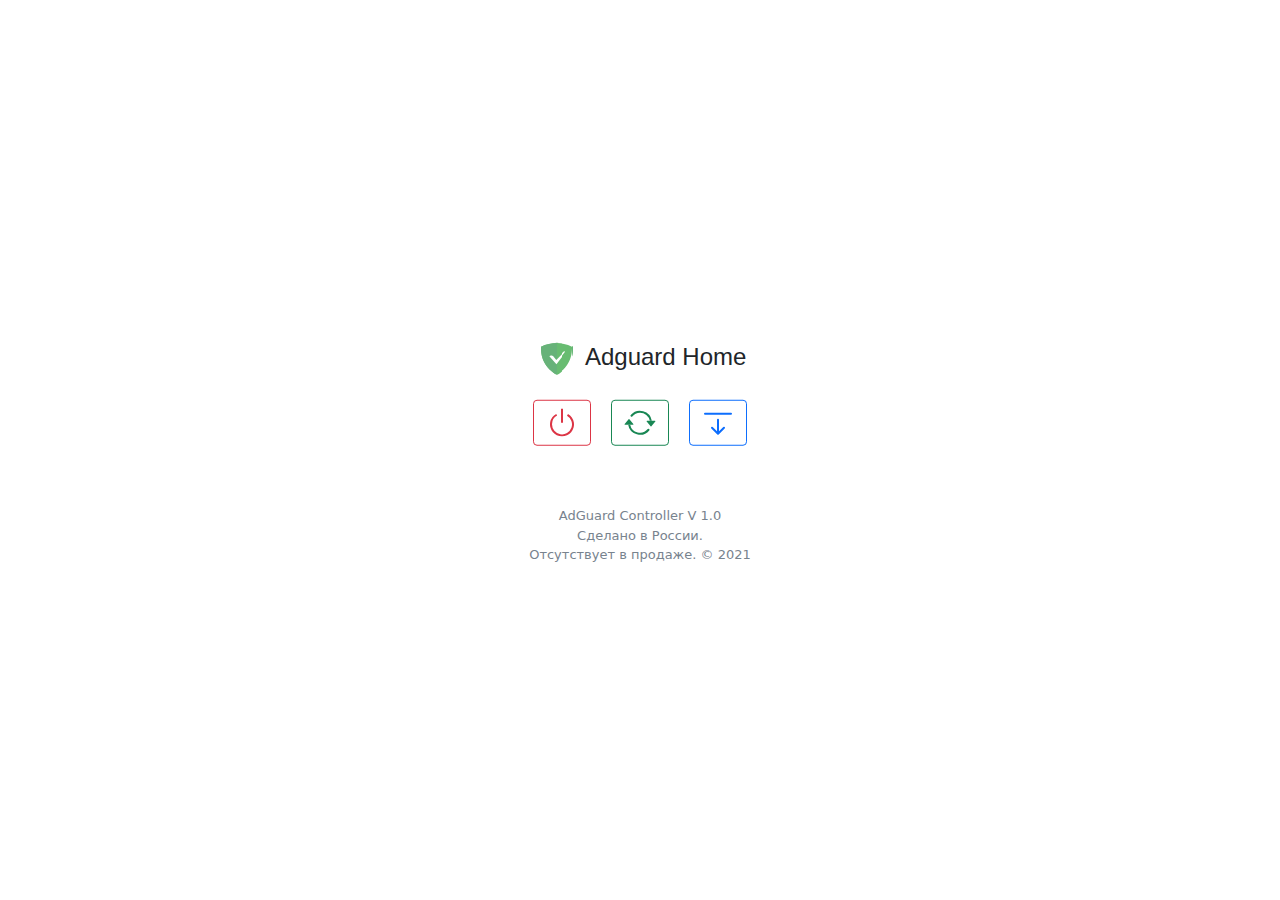
<file: web/index.html>
<!doctype html>
<html lang="ru">
<meta charset="UTF-8">
<head>
  <meta charset="UTF-8">
  <meta name="viewport" content="width=device-width, initial-scale=1">
  <link href="bootstrap.min.css" rel="stylesheet" crossorigin="anonymous">
  <link rel="stylesheet" href="styles.css">
  <link rel="shortcut icon" type="image/jpg" href="favicon.ico" />
  <script src="script.js"></script>
  <script src="jquery-3.6.0.slim.min.js">
  </script>
  <script src="bootstrap.bundle.min.js" crossorigin="anonymous"></script>
  <title>DNS фильтр</title>
</head>

<body>
  <div class="app">
    <h4 class="adguard_link unselectable" onclick="open_adguard()">
                <svg class="adguard_icon"></svg>
                Adguard Home
    </h4>

    <div class="d-flex justify-content-center">

      <a class="btn-action btn btn-outline-danger" data-bs-toggle="modal" href="#PowerModal" role="button">
        <svg xmlns="http://www.w3.org/2000/svg" width="32" height="32" fill="currentColor" class="bi bi-power" viewBox="0 0 16 16">
          <path d="M7.5 1v7h1V1h-1z" />
          <path d="M3 8.812a4.999 4.999 0 0 1 2.578-4.375l-.485-.874A6 6 0 1 0 11 3.616l-.501.865A5 5 0 1 1 3 8.812z"/>
        </svg>
      </a>

      <a class="btn-action btn btn-outline-success" data-bs-toggle="modal" href="#RebootModal" role="button">
        <svg xmlns="http://www.w3.org/2000/svg" width="32" height="32" fill="currentColor" class="bi bi-arrow-repeat" viewBox="0 0 16 16">
          <path d="M11.534 7h3.932a.25.25 0 0 1 .192.41l-1.966 2.36a.25.25 0 0 1-.384 0l-1.966-2.36a.25.25 0 0 1 .192-.41zm-11 2h3.932a.25.25 0 0 0 .192-.41L2.692 6.23a.25.25 0 0 0-.384 0L.342 8.59A.25.25 0 0 0 .534 9z"/>
          <path fill-rule="evenodd" d="M8 3c-1.552 0-2.94.707-3.857 1.818a.5.5 0 1 1-.771-.636A6.002 6.002 0 0 1 13.917 7H12.9A5.002 5.002 0 0 0 8 3zM3.1 9a5.002 5.002 0 0 0 8.757 2.182.5.5 0 1 1 .771.636A6.002 6.002 0 0 1 2.083 9H3.1z"/>
        </svg>
      </a>

      <a class="btn-action btn btn-outline-primary" data-bs-toggle="modal" href="#ConfigModal" onclick="show_upload_form()" role="button">
        <svg xmlns="http://www.w3.org/2000/svg" width="32" height="32" fill="currentColor" class="bi bi-arrow-bar-down" viewBox="0 0 16 16">
          <path fill-rule="evenodd" d="M1 3.5a.5.5 0 0 1 .5-.5h13a.5.5 0 0 1 0 1h-13a.5.5 0 0 1-.5-.5zM8 6a.5.5 0 0 1 .5.5v5.793l2.146-2.147a.5.5 0 0 1 .708.708l-3 3a.5.5 0 0 1-.708 0l-3-3a.5.5 0 0 1 .708-.708L7.5 12.293V6.5A.5.5 0 0 1 8 6z"/>
        </svg>
      </a>
    
    </div>

    <div class="footer">
      AdGuard Controller V 1.0
      <br> Сделано в России.
      <br>Отсутствует в продаже. &copy 2021
    </div>
  </div>

  <div class="modal fade" id="PowerModal" aria-hidden="true" aria-labelledby="PowerModalLabel" tabindex="-1">
    <div class="modal-dialog">
      <div class="modal-content">
        <div class="modal-header">
          <h5 class="modal-title" id="PowerModalLabel">
            Отключение DNS сервера
          </h5>
          <button type="button" class="btn-close" data-bs-dismiss="modal" aria-label="Close"></button>
        </div>
        <div class="modal-body">
          Вы действительно хотите отключить DNS сервер AdGuard Home? 
          Это может привести к сбою в сети, данная страница станет недоступной. 
        </div>
        <div class="modal-footer">
          <button type="button" class="btn btn-secondary" data-bs-dismiss="modal">
            Отмена
          </button>
          <button class="btn btn-danger" data-bs-target="#PowerModal" data-bs-toggle="modal" onclick="power_off()">
            Отключить
          </button>
        </div>
      </div>
    </div>
  </div>

  <div class="modal fade" id="RebootModal" aria-hidden="true" aria-labelledby="RebootModalLabel" tabindex="-1">
    <div class="modal-dialog">
      <div class="modal-content">
        <div class="modal-header">
          <h5 class="modal-title" id="RebootModalLabel">
            Перезагрузка DNS сервера
          </h5>
          <button type="button" class="btn-close" data-bs-dismiss="modal" aria-label="Close"></button>
        </div>
        <div class="modal-body">
          Вы действительно хотите перезагрузить DNS сервер? 
          Эта страница может быть недоступна около 2 минут. 
          Это может привести к сбою в сети на несколько минут.
        </div>
        <div class="modal-footer">
          <button type="button" class="btn btn-secondary" data-bs-dismiss="modal"> Отмена</button>
          <button class="btn btn-danger" data-bs-target="#RebootModal" data-bs-toggle="modal" onclick="reboot()">
            Перезагрузить
          </button>
        </div>
      </div>
    </div>
  </div>

  <div class="modal fade" id="ConfigModal" aria-hidden="true" aria-labelledby="ConfigModalLabel" tabindex="-1">
    <div class="modal-dialog modal-dialog-centered">
      <div class="modal-content">
        <div class="modal-header">
          <h5 class="modal-title" id="ConfigModalLabel">
            Управление конфигурацией
          </h5>
          <button type="button" class="btn-close" data-bs-dismiss="modal" aria-label="Close"></button>
        </div>
        <div class="modal-body">
          <h6> Что вы хотите сделать?</h6>
          <select class="form-select" id="config-action" onchange="show_upload_form()">
            <option selected="selected">
              Скачать файл конфигурации
            </option>
            <option>
              Загрузить файл конфигурации
            </option>
          </select>
          <div class="mb-3" id="uploader" style="display: none;">
            <label for="formFile" class="form-label">
              Пожалуйста, прикрепите ваш файл
            </label>
            <input class="form-control" type="file" id="formFile">
          </div>
        </div>
        <div class="modal-footer">
          <button type="button" class="btn btn-secondary" data-bs-dismiss="modal">
            Отмена
          </button>
          <button class="btn btn-primary" data-bs-target="#ConfigModal" data-bs-toggle="modal" onclick="download_config()">
            Применить
          </button>
        </div>
      </div>
    </div>
  </div>
  </div>
</body>
</html>
</file>
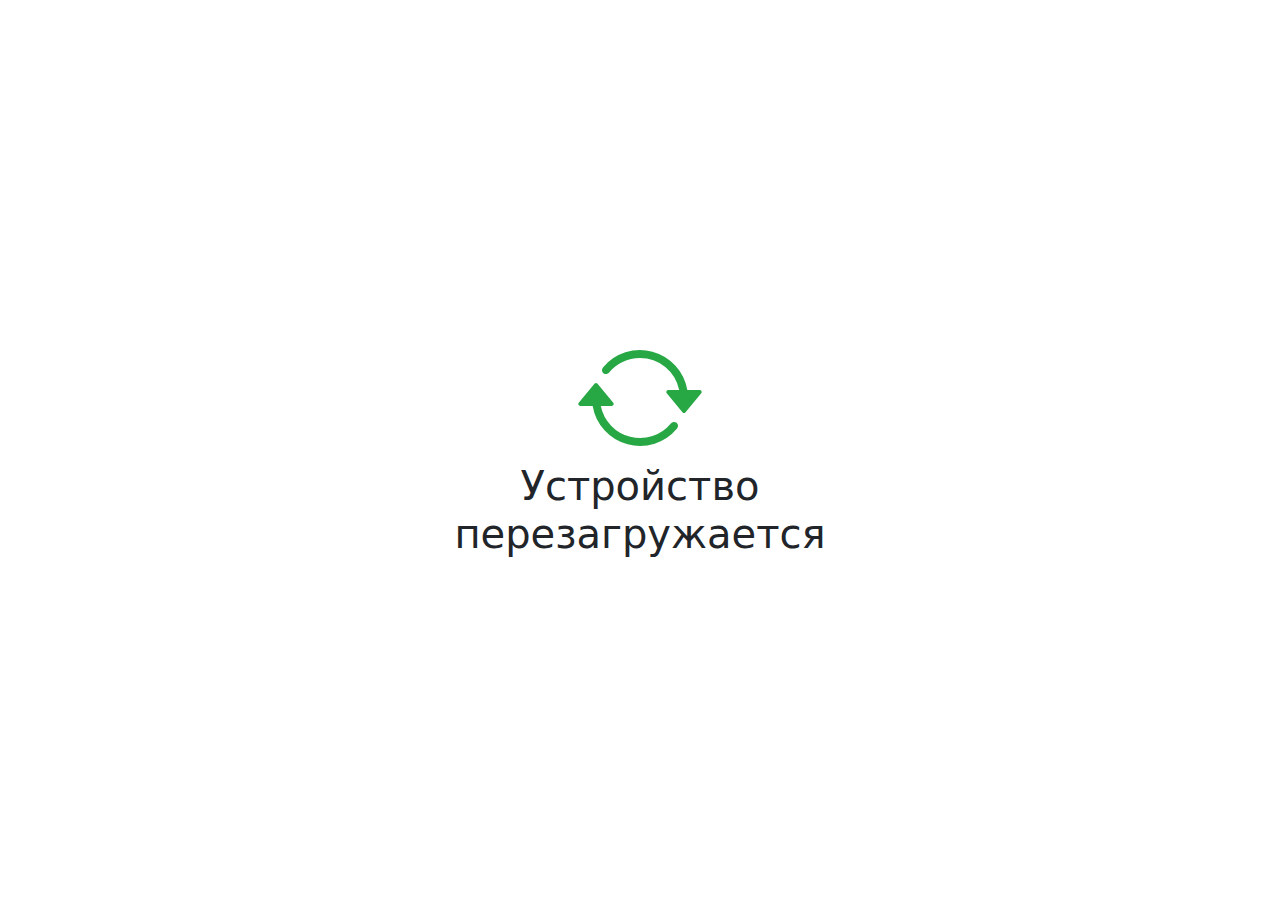
<file: web/reboot.html>
<!DOCTYPE html>
<meta charset="UTF-8">
<html>
    <head>
        <link href="bootstrap.min.css" rel="stylesheet" crossorigin="anonymous">
        <link rel="stylesheet" href="styles.css">
        <link rel="shortcut icon" type="image/jpg" href="favicon.ico"/>
        <script src="script.js"></script>
        <script src="jquery-3.6.0.slim.min.js"></script>
        <title>DNS фильтр</title>
    </head>

<body onload="init_timer()">
    <div class="app">
        <div class="d-flex justify-content-center">
            <svg xmlns="http://www.w3.org/2000/svg" width="128" height="128" fill="currentColor" class="bi bi-arrow-repeat reboot-logo" viewBox="0 0 16 16">
                <path d="M11.534 7h3.932a.25.25 0 0 1 .192.41l-1.966 2.36a.25.25 0 0 1-.384 0l-1.966-2.36a.25.25 0 0 1 .192-.41zm-11 2h3.932a.25.25 0 0 0 .192-.41L2.692 6.23a.25.25 0 0 0-.384 0L.342 8.59A.25.25 0 0 0 .534 9z"/>
                <path fill-rule="evenodd" d="M8 3c-1.552 0-2.94.707-3.857 1.818a.5.5 0 1 1-.771-.636A6.002 6.002 0 0 1 13.917 7H12.9A5.002 5.002 0 0 0 8 3zM3.1 9a5.002 5.002 0 0 0 8.757 2.182.5.5 0 1 1 .771.636A6.002 6.002 0 0 1 2.083 9H3.1z"/>
            </svg>
        </div>
        <h1 class="unselectable text-at-center">Устройство перезагружается</h1>
    </div>
</body>
</file>
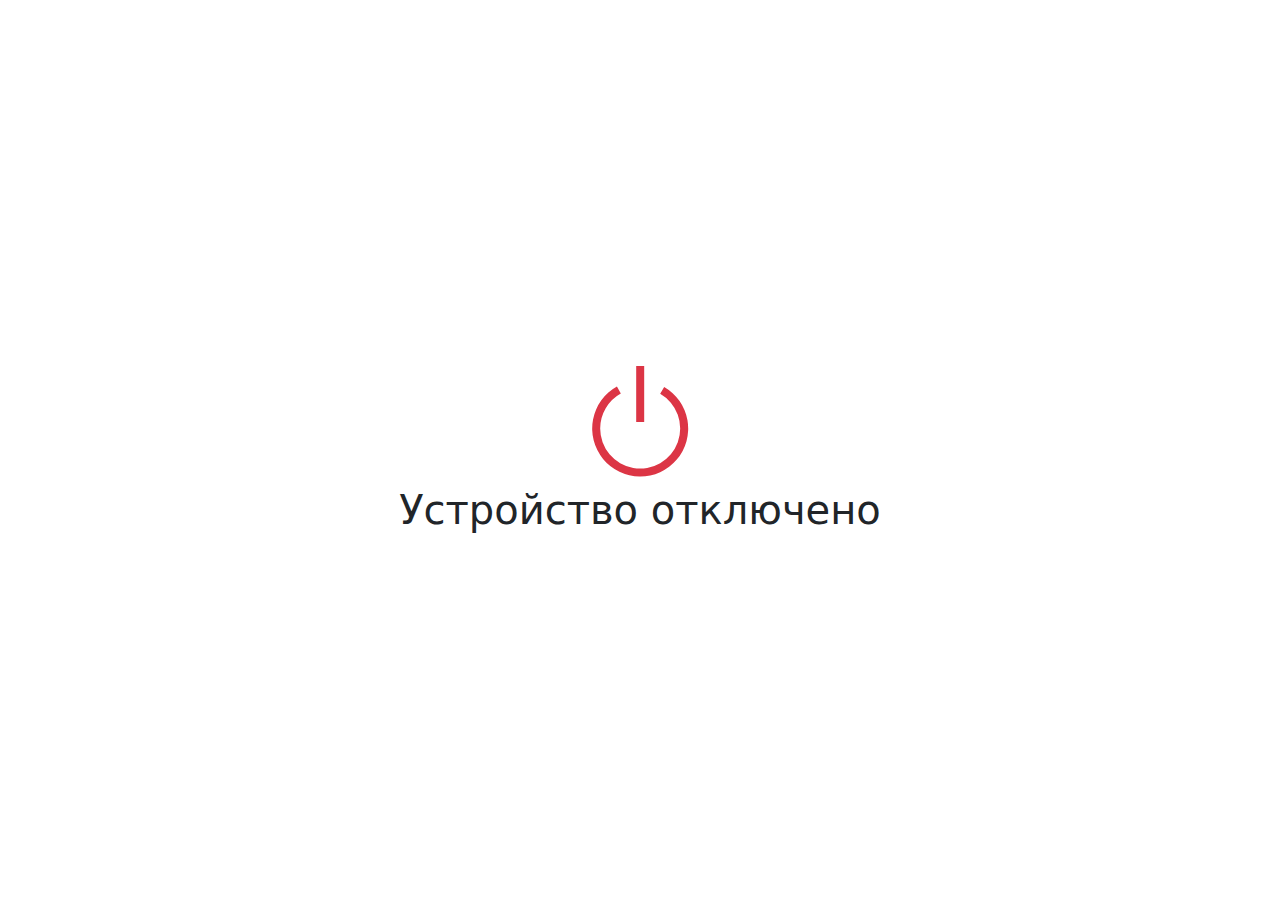
<file: web/shutdown.html>
<!DOCTYPE html>
<meta charset="UTF-8">
<html>
    <head>
        <link href="bootstrap.min.css" rel="stylesheet" crossorigin="anonymous">
        <link rel="stylesheet" href="styles.css">
        <link rel="shortcut icon" type="image/jpg" href="favicon.ico"/>
        <script src="script.js"></script>
        <script src="jquery-3.6.0.slim.min.js"> </script>
        <title>DNS фильтр</title>
    </head>
<body>
    <div class="app">
        <div class="d-flex justify-content-center">
            <svg xmlns="http://www.w3.org/2000/svg" width="128" height="128" fill="currentColor" class="bi bi-power bi-power-logo" viewBox="0 0 16 16">
            <path d="M7.5 1v7h1V1h-1z"/>
            <path d="M3 8.812a4.999 4.999 0 0 1 2.578-4.375l-.485-.874A6 6 0 1 0 11 3.616l-.501.865A5 5 0 1 1 3 8.812z"/>
            </svg>
        </div>
        <h1 class="unselectable">Устройство отключено</h1>
    </div>
</body>
</file>
<file: web/styles.css>
.app {
    position: absolute;
    left: 50%;
    top: 50%;
    transform: translate(-50%, -50%);
    padding: 10px;
}

.app-title{
    margin-bottom: 30px;
    font-weight: 500;
}

.icon {
    margin-bottom: 10px;
}

.adguard_icon {
    width: 32px;
    height: 32px;
    background-image: url("data:image/svg+xml;charset=utf-8,%3Csvg%20xmlns%3D%22http%3A%2F%2Fwww.w3.org%2F2000%2Fsvg%22%20viewBox%3D%220%200%2025.3%2025.9%22%20height%3D%22100%25%22%20width%3D%22100%25%22%3E%3Cpath%20fill%3D%22%2368bc71%22%20d%3D%22M12.7%200C8.7%200%203.9.9%200%203c0%204.4-.1%2015.4%2012.7%2023C25.4%2018.4%2025.3%207.4%2025.3%203%2021.4.9%2016.6%200%2012.7%200z%22%2F%3E%3Cpath%20fill%3D%22%2367b279%22%20d%3D%22M12.6%2025.9C-.1%2018.4%200%207.4%200%203c3.9-2%208.7-3%2012.6-3v25.9z%22%2F%3E%3Cpath%20fill%3D%22%23fff%22%20d%3D%22M12.2%2017.3L19.8%207a.99.99%200%200%200-1.3.1l-6.4%206.6-2.4-2.9c-1.1-1.3-2.7-.3-3.1%200l5.6%206.5%22%2F%3E%3C%2Fsvg%3E");
    margin: 7px;
}

.adguard_link {
    font-family: "Akkurat", -apple-system, BlinkMacSystemFont, "Segoe UI", Roboto, Ubuntu, Arial, sans-serif;
    font-weight: 450;
    text-align: center;
    color: #212529;
}

.adguard_link:hover
{
    cursor: pointer;
}

.btn-center
{
    text-align: center;
}

.unselectable {
    -webkit-touch-callout: none; /* iOS Safari */
    -webkit-user-select: none;   /* Chrome/Safari/Opera */
    -khtml-user-select: none;    /* Konqueror */
    -moz-user-select: none;      /* Firefox */
    -ms-user-select: none;       /* Internet Explorer/Edge */
}

.btn-action {
    margin: 10px;
}

.footer {
    margin-top: 50px;
    font-size: small;
    color: #78838e;
    text-align: center;
}

.bi-power-logo {
    color: #dc3545;
}

.text-at-center {
    text-align: center;
}

.reboot-logo {
    color: #28a745;
    animation: spin 2s infinite linear;
}

@keyframes spin {
  100% {
    transform: rotate(360deg);
  }
}

#uploader {
    margin-top: 10px;
}
</file>
